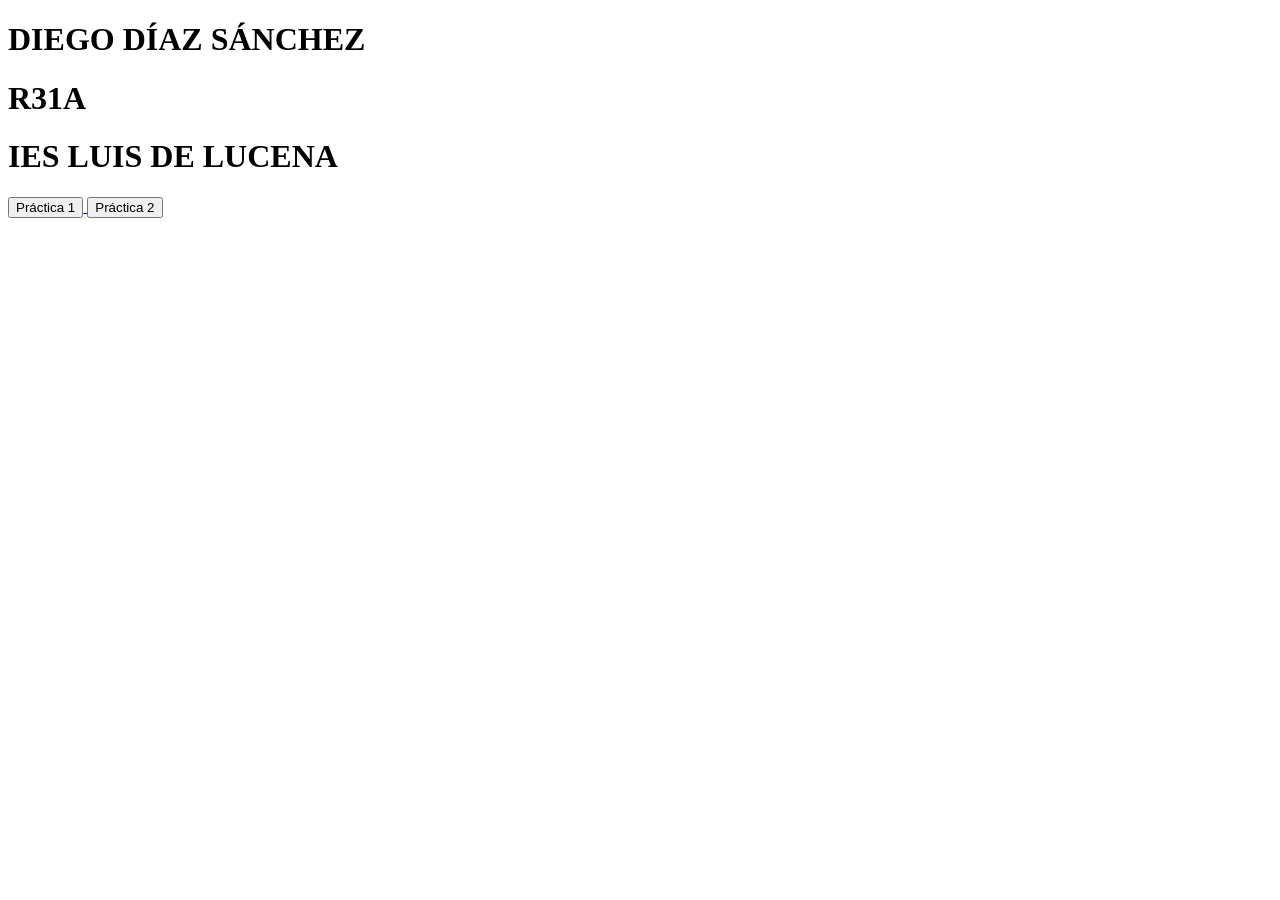
<file: index.html>
<!DOCTYPE html> 
<html lang="es">
 
    <head>
        <meta charset="utf-8"> 
        <title>DIEGO DIAZ SANCHEZ</title>
    
    </head>

<h1>DIEGO DÍAZ SÁNCHEZ</h1>
<h1>R31A</h1>
<h1>IES LUIS DE LUCENA</h1>
 <a href="http://127.0.0.1:5500/PRACTICA1.html" target="_blank">  
            <button>Práctica 1</button>
 <a href="" target="_blank">  
            <button>Práctica 2</button>
</file>
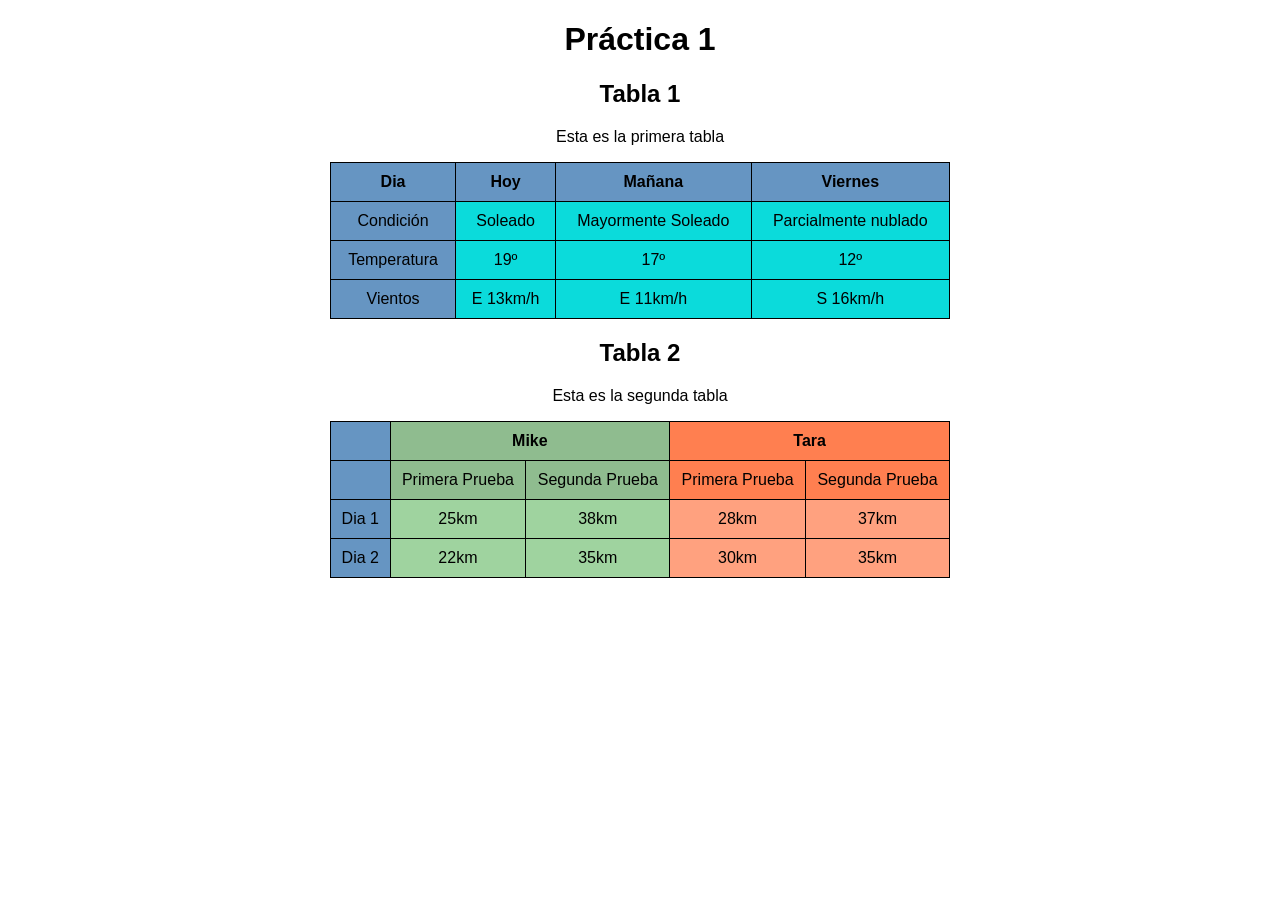
<file: PRACTICA1.html>
<!DOCTYPE html> 
<html lang="es">
 
    <head>
        <meta charset="utf-8"> 
        <title>DIEGO, PRACTICA 1</title>
    
    </head>
 <title>DIEGO Practica 1</title> <!-- Nombre que aparece en la pestaña del navegador -->
  <link rel="stylesheet" href="PRACTICA1.CSS" >
 <h1>Práctica 1</h1> <!-- Título principal -->

    <h2>Tabla 1</h2> <!-- Subtítulo -->

    <p>Esta es la primera tabla</p> <!-- Párrafo -->

    <table> <!-- Tabla 1 -->

        <tr> <!-- Fila -->
            <th style="background-color:rgb(102, 149, 194);">Dia</th>
            <th style="background-color:rgb(102, 149, 194);">Hoy</th>
            <th style="background-color:rgb(102, 149, 194);">Mañana</th>
            <th style="background-color:rgb(102, 149, 194);">Viernes</th>
        </tr>

        <tr>
            <td style="background-color:rgb(102, 149, 194);">Condición</td>
            <td>Soleado</td>
            <td>Mayormente Soleado</td>
            <td>Parcialmente nublado</td>
        </tr>

        <tr>
            <td style="background-color:rgb(102, 149, 194);">Temperatura</td>
            <td>19º</td>
            <td>17º</td>
            <td>12º</td>
        </tr>
        <tr>
            <td style="background-color:rgb(102, 149, 194);">Vientos</td>
            <td>E 13km/h</td>
            <td>E 11km/h</td>
            <td>S 16km/h</td>

        </tr>
    </table>


    <h2>Tabla 2</h2> <!-- Segundo subtítulo -->

    <p>Esta es la segunda tabla</p>

    <table> <!-- Tabla 2 -->

        <tr>
            <th style="background-color:rgb(102, 149, 194);"></th>
            <th colspan="2" style="background-color:darkseagreen;">Mike</th>
            <th colspan="2" style="background-color: coral;">Tara</th>
        </tr>

        <tr>
            <td style="background-color:rgb(102, 149, 194);"></td>
            <td style="background-color:darkseagreen;">Primera Prueba</td>
            <td style="background-color:darkseagreen;">Segunda Prueba</td>
            <td style="background-color: coral;">Primera Prueba</td>
            <td style="background-color: coral;">Segunda Prueba</td>
        </tr>

        <tr>
            <td style="background-color:rgb(102, 149, 194);">Dia 1</td>
            <td style="background-color:rgb(159, 211, 159);">25km</td>
            <td style="background-color:rgb(159, 211, 159);">38km</td>
            <td style="background-color: rgb(255, 161, 127);">28km</td>
            <td style="background-color: rgb(255, 161, 127);">37km</td>
        </tr>
        <tr>
            <td style="background-color:rgb(102, 149, 194);">Dia 2</td>
            <td style="background-color:rgb(159, 211, 159);">22km</td>
            <td style="background-color:rgb(159, 211, 159);">35km</td>
            <td style="background-color: rgb(255, 161, 127);">30km</td>
            <td style="background-color: rgb(255, 161, 127);">35km</td>
        </tr>
    
    </table>
    

</body>
</html>
</file>
<file: PRACTICA1.CSS>
body {
            font-family: Arial, sans-serif; /* Tipo de letra */
            margin: 20px; /* Espacio exterior */
        }

        h1 {
            color: rgb(0, 0, 0); /* Color del título principal */
            text-align: center; /* Centrado */
        }

        h2 {
           text-align: center;
            color: rgb(0, 0, 0); /* Color de subtítulos */
        }

        p {
            text-align: center;
            font-size: 16px; /* Tamaño del texto */
        }

        table {
            
            background-color: rgb(11, 219, 219);
            width: 50%; /* Ancho de la tabla */
            border-collapse: collapse; /* Quita espacios entre bordes */
            margin-bottom: 20px; /* Espacio debajo */
            margin: auto;
        }

        th, td {
            border: 1px solid black; /* Bordes */
            padding: 10px; /* Espacio de dentro */
            text-align: center; /* Texto centrado */
        }

        th {
            background-color:rgb(6, 139, 139); /* Color de cabecera */
         }
        

   table, th, td {
  border: 1px solid black;
}
</file>
